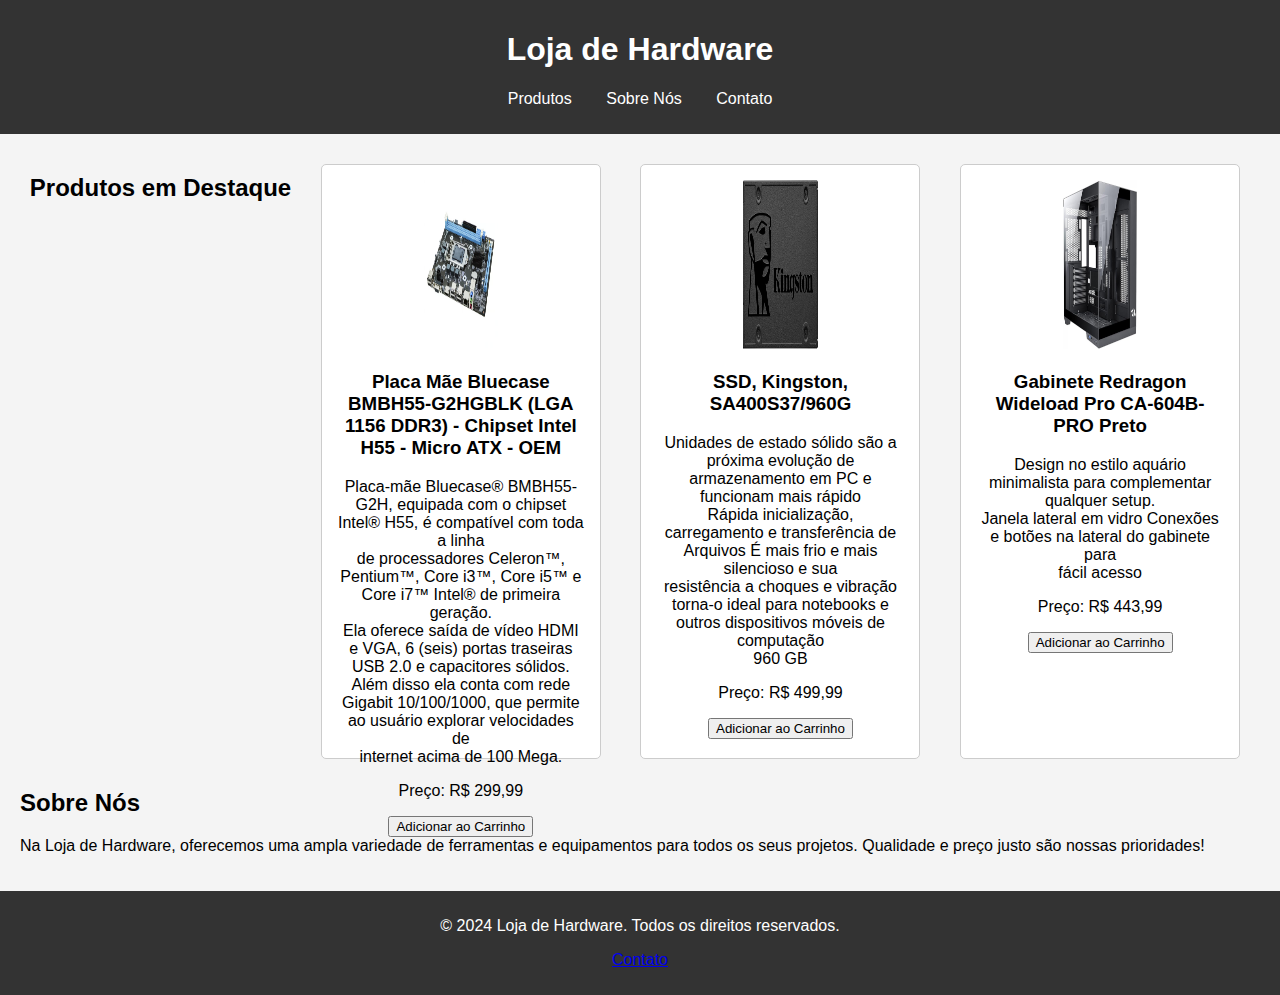
<file: index.html>
<!DOCTYPE html>
<html lang="pt-BR">
<head>
    <meta charset="UTF-8">
    <meta name="viewport" content="width=device-width, initial-scale=1.0">
    <title>Loja de Hardware</title>
    <link rel="stylesheet" href="css/estilo.css">
</head>
<body>
    <header>
        <h1>Loja de Hardware</h1>
        <nav>
            <ul>
                <li><a href="#produtos">Produtos</a></li>
                <li><a href="#sobre">Sobre Nós</a></li>
                <li><a href="#contato">Contato</a></li>
            </ul>
        </nav>
    </header>

    <main>
        <section id="produtos">
            <h2>Produtos em Destaque</h2>
            <div class="produto">
                <img src="img/produto1.png" alt="Produto 1">
                <h3>Placa Mãe Bluecase BMBH55-G2HGBLK (LGA 1156 DDR3) - Chipset Intel H55 - Micro ATX - OEM</h3>
                <p>  Placa-mãe Bluecase® BMBH55-G2H, equipada com o chipset Intel® H55, é compatível com toda a linha <br>
                     de processadores Celeron™, Pentium™, Core i3™, Core i5™ e Core i7™ Intel® de primeira geração. <br>
                     Ela oferece saída de vídeo HDMI e VGA, 6 (seis) portas traseiras USB 2.0 e capacitores sólidos. <br>
                     Além disso ela conta com rede Gigabit 10/100/1000, que permite ao usuário explorar velocidades de <br>
                     internet acima de 100 Mega.</p>
                <p>Preço: R$ 299,99</p>
                <button>Adicionar ao Carrinho</button>
            </div>
            <div class="produto">
                <img src="img/produto2.png" alt="Produto 2">
                <h3>SSD, Kingston, SA400S37/960G</h3>
                <p>Unidades de estado sólido são a próxima evolução de armazenamento em PC e funcionam mais rápido <br>
                    Rápida inicialização, carregamento e transferência de Arquivos É mais frio e mais silencioso e sua <br>
                    resistência a choques e vibração torna-o ideal para notebooks e outros dispositivos móveis de computação <br>
                    960 GB</p>
                <p>Preço: R$ 499,99</p>
                <button>Adicionar ao Carrinho</button>
            </div>
            <div class="produto">
                <img src="img/produto3.png" alt="Produto 3">
                <h3>Gabinete Redragon Wideload Pro CA-604B-PRO Preto</h3>
                <p>Design no estilo aquário minimalista para complementar qualquer setup. <br>
                   Janela lateral em vidro Conexões e botões na lateral do gabinete para <br>
                   fácil acesso</p>
                <p>Preço: R$ 443,99</p>
                <button>Adicionar ao Carrinho</button>
            </div>
        </section>

        <section id="sobre">
            <h2>Sobre Nós</h2>
            <p>Na Loja de Hardware, oferecemos uma ampla variedade de ferramentas e equipamentos para todos os seus projetos. Qualidade e preço justo são nossas prioridades!</p>
        </section>
    </main>

    <footer>
        <p>&copy; 2024 Loja de Hardware. Todos os direitos reservados.</p>
        <p><a href="#contato">Contato</a></p>
    </footer>
</body>
</html>
</file>
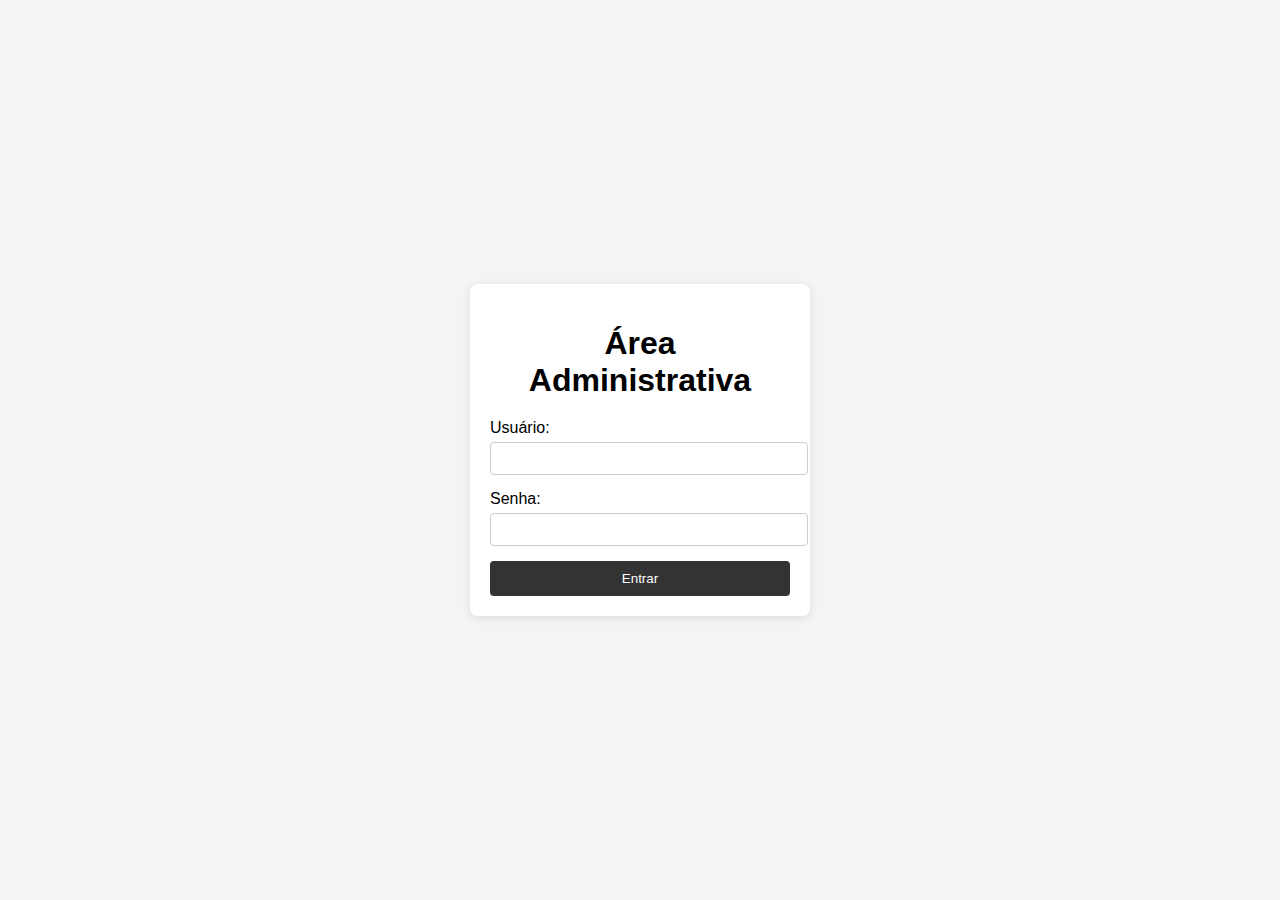
<file: admin/login.html>
<!DOCTYPE html>
<html lang="pt-BR">
<head>
    <meta charset="UTF-8">
    <meta name="viewport" content="width=device-width, initial-scale=1.0">
    <title>Login Admin</title>
    <link rel="stylesheet" href="css/style.css">
</head>
<body>
    <div class="container">
        <h1>Área Administrativa</h1>
        <form action="#" method="post">
            <div class="form-group">
                <label for="username">Usuário:</label>
                <input type="text" id="username" name="username" required>
            </div>
            <div class="form-group">
                <label for="password">Senha:</label>
                <input type="password" id="password" name="password" required>
            </div>
            <button type="submit">Entrar</button>
        </form>
    </div>
</body>
</html>
</file>
<file: css/estilo.css>
body {
    font-family: Arial, sans-serif;
    margin: 0;
    padding: 0;
    background-color: #f4f4f4;
}

header {
    background-color: #333;
    color: white;
    padding: 10px 0;
    text-align: center;
}

nav ul {
    list-style-type: none;
    padding: 0;
}

nav ul li {
    display: inline;
    margin: 0 15px;
}

nav ul li a {
    color: white;
    text-decoration: none;
}

main {
    padding: 20px;
}

#produtos {
    display: flex;
    flex-wrap: wrap;
    justify-content: space-around;
}

.produto {
    background-color: white;
    border: 1px solid #ccc;
    border-radius: 5px;
    padding: 15px;
    margin: 10px;
    width: 20%;
    text-align: center;
}

.produto img {
    max-width: 30%;
    height: 30%;
}

footer {
    background-color: #333;
    color: white;
    text-align: center;
    padding: 10px 0;
    position: relative;
    bottom: 0;
    width: 100%;
}
</file>
<file: admin/css/style.css>
body {
    font-family: Arial, sans-serif;
    background-color: #f4f4f4;
    display: flex;
    justify-content: center;
    align-items: center;
    height: 100vh;
    margin: 0;
}

.container {
    background-color: white;
    padding: 20px;
    border-radius: 8px;
    box-shadow: 0 2px 10px rgba(0, 0, 0, 0.1);
    width: 300px;
}

h1 {
    text-align: center;
    margin-bottom: 20px;
}

.form-group {
    margin-bottom: 15px;
}

label {
    display: block;
    margin-bottom: 5px;
}

input {
    width: 100%;
    padding: 8px;
    border: 1px solid #ccc;
    border-radius: 4px;
}

button {
    width: 100%;
    padding: 10px;
    background-color: #333;
    color: white;
    border: none;
    border-radius: 4px;
    cursor: pointer;
}

button:hover {
    background-color: #555;
}
</file>
